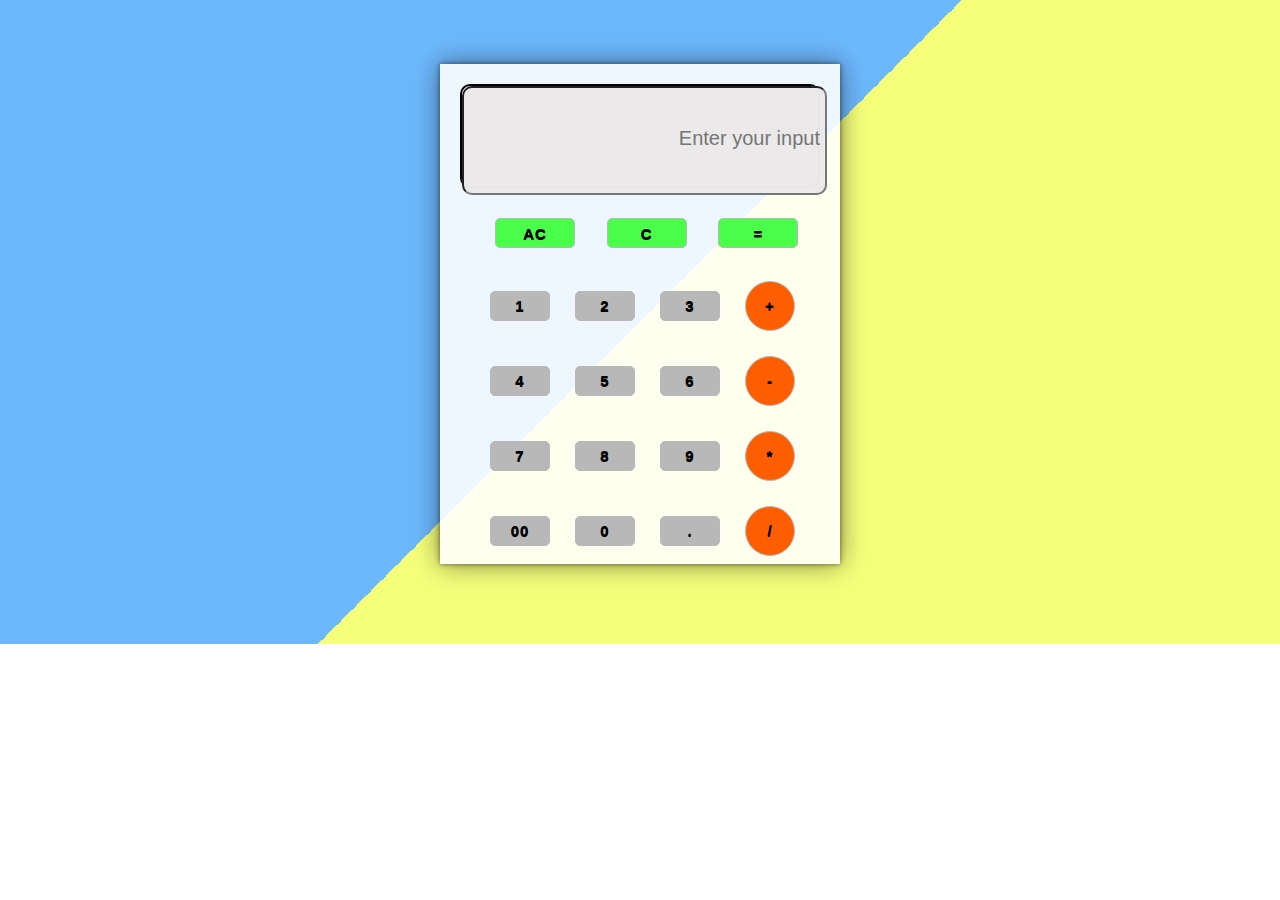
<file: calculator/index.html>
<!DOCTYPE html>
<html lang="en">
<head>
    <meta charset="UTF-8">
    <meta name="viewport" content="width=device-width, initial-scale=1.0">
    <link rel="stylesheet" href="style.css">
    <title>Calculator</title>
</head>
<body>
    
    <div class="container">
        <div class="input_box" >
            <input type="" name="display" placeholder="Enter your input"> 
            
        </div>
        <div class="clear_btn">
            <button class="btn" >AC</button>
            <button class="btn" >C</button>
            <button class="btn" >=</button>
        </div>
       
        <div class="keys">
        
            <button class="btn" value='1'>1</button>
            <button class="btn" value='2'>2</button>
            <button class="btn" value='3'>3</button>
            <button class="btn op" value='+'>+</button>
           
            <button class="btn" value='4'>4</button>
            <button class="btn" value='5'>5</button>
            <button class="btn" value='6'>6</button>
            <button class="btn op" value='-'>-</button>

            <button class="btn" value='7'>7</button>
            <button class="btn" value='8'>8</button>
            <button class="btn" value='9'>9</button>
            <button class="btn op" value='*'>*</button>
   
            <button class="btn">00</button>
            <button class="btn" value='0'>0</button>
            <button class="btn" value='.'>.</button>
            <button class="btn op" value='/'>/</button>
        
    </div>
    <script src="script.js"></script>
</body>
</html>
</file>
<file: calculator/style.css>
*{
    margin:0;
    padding:0;
    font-family:Verdana, Geneva, Tahoma, sans-serif;
    /* background-color: green; */
}
body{
    /* background-color:rgba(0, 0, 0, 0.61); */
    background-image:linear-gradient(135deg,rgb(109, 184, 253)50%,rgb(246, 255, 123)50%);
    background-repeat: no-repeat;
    /* background-blend-mode: lighten; */
    height:100%;
    background-size: cover;
    margin-top:5%;
    display:flex;
    align-items:center;
    justify-content:center;
}
.container{
    width:400px;
    height:500px;
    /* border:2px solid black; */
    color:black;
    /* border-radius:20px; */
    background-color:#ffffffe1;
    box-shadow: 0 0 5px rgba(0, 0, 0, 0.507), 0 0 25px rgba(12, 12, 12, 0.5); 
    margin-bottom:80px;
}
.input_box{
    border:2px solid black;
    margin:20px;
    height:100px;
    border-radius:10px;
}
.input_box input{
    width:100%;
    height:100%;
    border-radius:10px;
    padding:0px 5px 5px 0px;
    font-size:20px;
    font-weight:200;
    text-align:right;
    background-color:#ebe9e9fb
}
.input_box input:hover{
    box-shadow: 0 0 5px rgba(0, 0, 0, 0.582),0 0 15px rgba(0, 0, 0, 0.589);
}
.input_box input:focus{
    box-shadow: 0 0 5px rgba(0, 0, 0, 0.582),0 0 15px rgba(0, 0, 0, 0.589);
}
.output{
    display:flex;
    align-items: right;
    justify-content:end;
    font-size:20px;
    color:red;
    font-weight:bold;
}
.clear_btn{
    display:grid;
    grid-template-columns: repeat(3,1fr);
    padding:10px;
    margin:20px 20px 0px 25px;
    grid-gap:0px;
}
.clear_btn .btn{
    width:80px;
    background-color:rgb(74, 255, 74);
}
.keys{
    border-radius:20px;
    /* border:2px solid black; */
    margin:0px 20px 20px 20px;
    padding:10px;
    height:60%;
    display:grid;
    grid-template-columns: repeat(4,1fr);
    justify-content: center;
    align-items: center;
    grid-gap:0px;
}

.btn{
    display:inline-block;
    padding:px px;
    background:rgb(184, 184, 184);
    border:1px solid rgb(184, 184, 184);
    border-radius:5px;
    font-size:15px;
    color:black;
    letter-spacing: 1px;
    text-decoration: none;
    text-shadow:0 1px 0 black;
    font-weight:600;
    margin-left:20px;
    width:60px;
    height:30px;
}
.btn:hover{
    box-shadow:0 0 5px gray,0 0 15px gray
}
.op{
    background-color: rgb(255, 94, 0);
    width:50px;
    height:50px;
    border-radius:50px;
}
</file>
